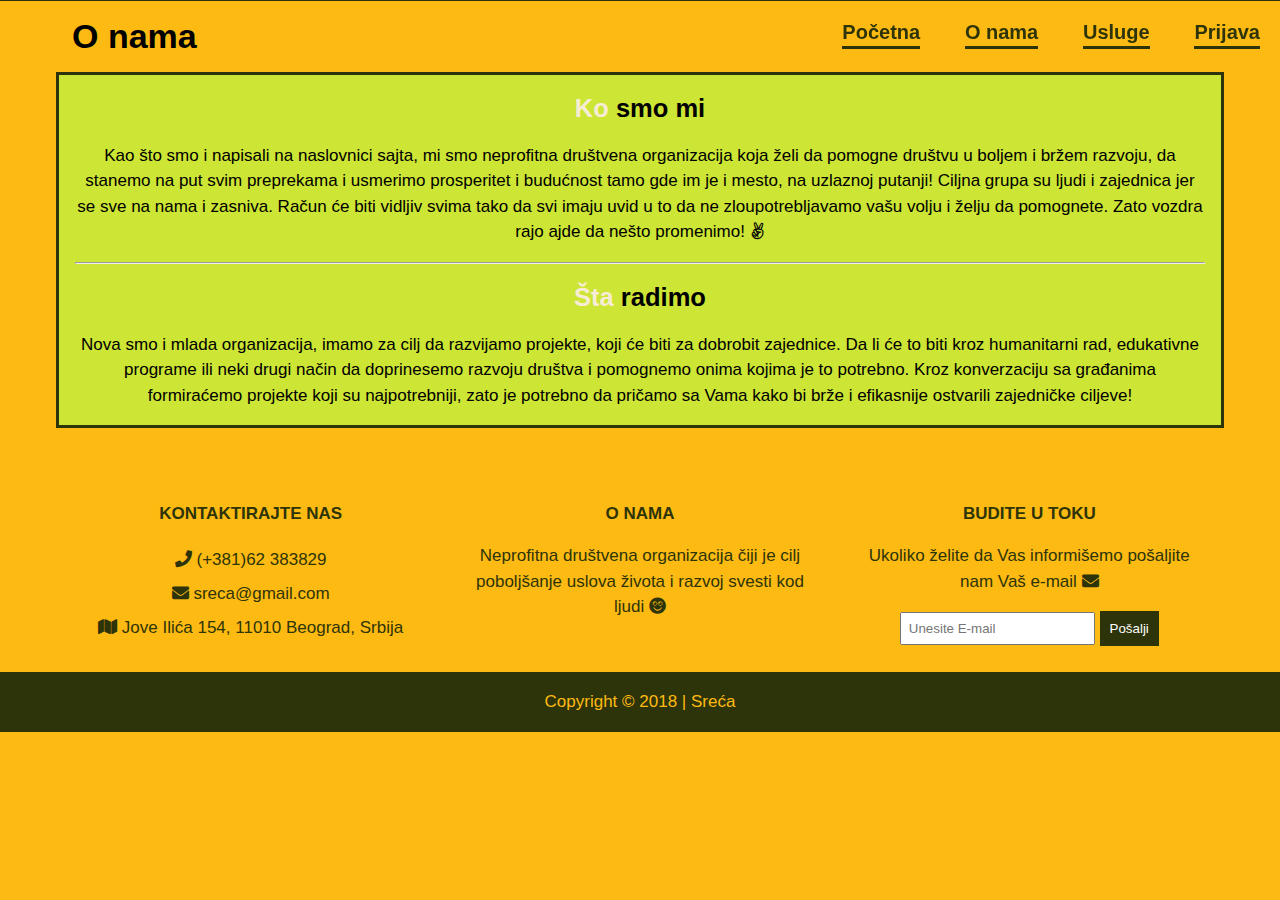
<file: about.html>
<!DOCTYPE html>



<html>
  <head>
    <meta charset="utf-8">
    <title>Sreća | O nama</title>
    <link rel="icon" href="./images/Sreca.png">
    <link rel="stylesheet" href="css/flexboxgrid.css">
    <link rel="stylesheet" href="css/fontawesome-all.css">
    <link rel="stylesheet" href="css/style.css">
    <script src="https://code.jquery.com/jquery-3.2.1.js"></script>

  </head>
  <body>
    <!-- HEADER -->
    <header id="main-header">

      <nav>
        <div class="menu-icon">
          <img id="img-other" src="images/Sreca.png" alt="">
            <i class="fa fa-bars fa-2x"></i>
        </div>

        <div class="menu">
          <ul>
            <li><a href="index.html">Početna</a></li>
            <li class="current"><a href="about.html">O nama</a></li>
            <li><a href="services.html">Usluge</a></li>
            <li><a href="contact.html">Prijava</a></li>
          </ul>
        </div>
      </nav>

    </header>

    <!-- SUBHEADER -->
    <section id="subheader">
       <div class="container">
         <div class="row">
           <div class="col-xs-12 col-sm-12 col-md-12 col-lg-12">
             <h1>O nama</h1>
           </div>
         </div>
       </div>
    </section>

    <!-- MAIN PAGE -->
    <section id="page" class="about">
      <div class="container">
        <div class="row center-xs center-sm center-md center-lg">
          <div class="col-xs-12 col-sm-12 col-md-12 col-lg-12 about-content">
            <h2><span class="primary-text">Ko</span> smo mi</h2>
            <p>Kao što smo i napisali na naslovnici sajta, mi smo neprofitna društvena organizacija koja želi da pomogne društvu u boljem i bržem razvoju,
               da stanemo na put svim preprekama i usmerimo prosperitet i budućnost tamo gde im je i mesto, na uzlaznoj putanji!
               Ciljna grupa su ljudi i zajednica jer se sve na nama i zasniva. Račun će biti vidljiv svima tako da svi imaju uvid u to da ne zloupotrebljavamo
               vašu volju i želju da pomognete.
               Zato vozdra rajo ajde da nešto promenimo! <i class="fab fa-angellist"></i></p>
            <hr>
            <h2><span class="primary-text">Šta</span> radimo</h2>
            <p>Nova smo i mlada organizacija, imamo za cilj da razvijamo projekte, koji će biti za dobrobit zajednice.
              Da li će to biti kroz humanitarni rad, edukativne programe ili neki drugi način da doprinesemo razvoju društva i pomognemo onima kojima je to potrebno.
              Kroz konverzaciju sa građanima formiraćemo projekte koji su najpotrebniji,
              zato je potrebno da pričamo sa Vama kako bi brže i efikasnije ostvarili zajedničke ciljeve! </p>
          </div>
        </div>
      </div>
    </section>
      <!-- COMPANY -->
      <section id="company">
        <div class="container">
          <div class="row center-xs center-sm center-md center-lg company-content">
            <div class="col-xs-12 col-sm-4 col-md-4 col-lg-4">
              <h4>Kontaktirajte nas</h4>
              <ul>
                <li><i class="fa fa-phone"></i> (+381)62 383829</li>
                <li><i class="fa fa-envelope"></i> sreca@gmail.com</li>
                <li><i class="fa fa-map"></i> Jove Ilića 154, 11010 Beograd, Srbija</li>
              </ul>
            </div>
            <div class="col-xs-12 col-sm-4 col-md-4 col-lg-4">
              <h4>O nama</h4>
              <p>Neprofitna društvena organizacija čiji je cilj poboljšanje uslova života i razvoj svesti kod ljudi <i class="fas fa-smile"></i></p>
            </div>
            <div class="col-xs-12 col-sm-4 col-md-4 col-lg-4">
              <h4>Budite u toku</h4>
              <p>Ukoliko želite da Vas informišemo pošaljite nam Vaš e-mail <i class="fas fa-envelope"></i></p>
              <form>
                <input type="text" name="email" placeholder="Unesite E-mail">
                <button type="submit" name="button">Pošalji</button>
              </form>
            </div>
          </div>
        </div>
      </section>


      <!-- FOOTER -->
      <footer id="main-footer">
        <div class="container">
          <div class="row center-xs center-sm center-md center-lg">
            <div class="col-xs-12 col-sm-12 col-md-12 col-lg-12">
              <p>Copyright &copy; 2018 | Sreća</p>
            </div>
          </div>
        </div>
      </footer>

      <script type="text/javascript">

        //Menu button

        $(document).ready(function(){
          $(".menu-icon").on("click", function(){
            $("nav ul").toggleClass("showing");
          });
        });

        //Scrolling

        $(window).on("scroll", function(){
          if ($(window).scrollTop()) {
            $('nav').addClass('black');
          }
          else {
            $('nav').removeClass('black');
          };
        });


      </script>



  </body>
</html>
</file>
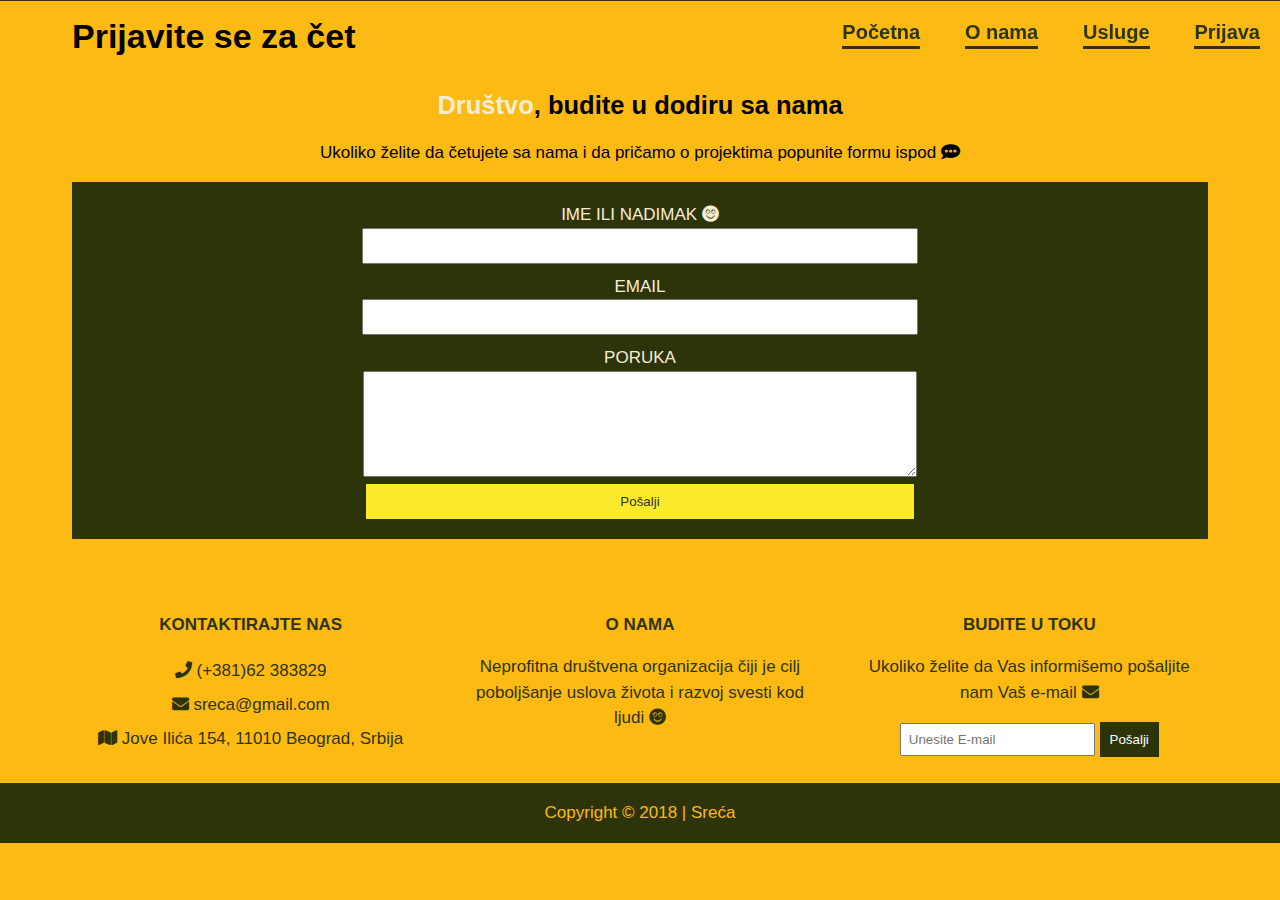
<file: contact.html>
<!DOCTYPE html>
<html>
  <head>
    <meta charset="utf-8">
    <title>Sreća | Prijava</title>
    <link rel="icon" href="./images/Sreca.png">
    <link rel="stylesheet" href="css/flexboxgrid.css">
    <link rel="stylesheet" href="css/fontawesome-all.css">
    <link rel="stylesheet" href="css/style.css">
    <script src="https://code.jquery.com/jquery-3.2.1.js"></script>

  </head>
  <body>
    <!-- HEADER -->
    <header id="main-header">

      <nav>
        <div class="menu-icon">
          <img id="img-other" src="images/Sreca.png" alt="">

            <i class="fa fa-bars fa-2x"></i>
        </div>

        <div class="menu">
          <ul>
            <li><a href="index.html">Početna</a></li>
            <li><a href="about.html">O nama</a></li>
            <li><a href="services.html">Usluge</a></li>
            <li class="current"><a href="contact.html">Prijava</a></li>
          </ul>
        </div>
      </nav>

    </header>

    <!-- SUBHEADER -->
    <section id="subheader">
       <div class="container">
         <div class="row">
           <div class="col-xs-12 col-sm-12 col-md-12 col-lg-12">
             <h1>Prijavite se za čet</h1>
           </div>
         </div>
       </div>
    </section>

    <!-- MAIN PAGE -->
    <section id="page" class="contact">
      <div class="container">
        <div class="row center-xs center-sm center-md center-lg">
          <div class="col-xs-12 col-sm-12 col-md-12 col-lg-12">
            <h2><span class="primary-text">Društvo</span>, budite u dodiru sa nama</h2>
            <p>Ukoliko želite da četujete sa nama i da pričamo o projektima popunite formu ispod <i class="fas fa-comment-alt"></i></p>
            <form>
              <div>
                <label for="name">Ime ili nadimak <i class="fas fa-smile"></i></label><br>
                <input type="text" name="name">
              </div>
              <div>
                <label for="email">Email</label><br>
                <input type="text" name="email">
              </div>
              <div>
                <label for="message">Poruka</label><br>
                <textarea name="message"></textarea>
              </div>
              <button type="submit" name="button">Pošalji</button>
            </form>
          </div>
        </div>
      </div>
    </section>
      <!-- COMPANY -->
      <section id="company">
        <div class="container">
          <div class="row center-xs center-sm center-md center-lg company-content">
            <div class="col-xs-12 col-sm-4 col-md-4 col-lg-4">
              <h4>Kontaktirajte nas</h4>
              <ul>
                <li><i class="fa fa-phone"></i> (+381)62 383829</li>
                <li><i class="fa fa-envelope"></i> sreca@gmail.com</li>
                <li><i class="fa fa-map"></i> Jove Ilića 154, 11010 Beograd, Srbija</li>
              </ul>
            </div>
            <div class="col-xs-12 col-sm-4 col-md-4 col-lg-4">
              <h4>O nama</h4>
              <p>Neprofitna društvena organizacija čiji je cilj poboljšanje uslova života i razvoj svesti kod ljudi <i class="fas fa-smile"></i></p>
            </div>
            <div class="col-xs-12 col-sm-4 col-md-4 col-lg-4">
              <h4>Budite u toku</h4>
              <p>Ukoliko želite da Vas informišemo pošaljite nam Vaš e-mail <i class="fas fa-envelope"></i></p>
              <form>
                <input type="text" name="email" placeholder="Unesite E-mail">
                <button type="submit" name="button">Pošalji</button>
              </form>
            </div>
          </div>
        </div>
      </section>


      <!-- FOOTER -->
      <footer id="main-footer">
        <div class="container">
          <div class="row center-xs center-sm center-md center-lg">
            <div class="col-xs-12 col-sm-12 col-md-12 col-lg-12">
              <p>Copyright &copy; 2018 | Sreća</p>
            </div>
          </div>
        </div>
      </footer>

      <script type="text/javascript">

        //Menu button

        $(document).ready(function(){
          $(".menu-icon").on("click", function(){
            $("nav ul").toggleClass("showing");
          });
        });

        //Scrolling

        $(window).on("scroll", function(){
          if ($(window).scrollTop()) {
            $('nav').addClass('black');
          }
          else {
            $('nav').removeClass('black');
          };
        });


      </script>


  </body>
</html>
</file>
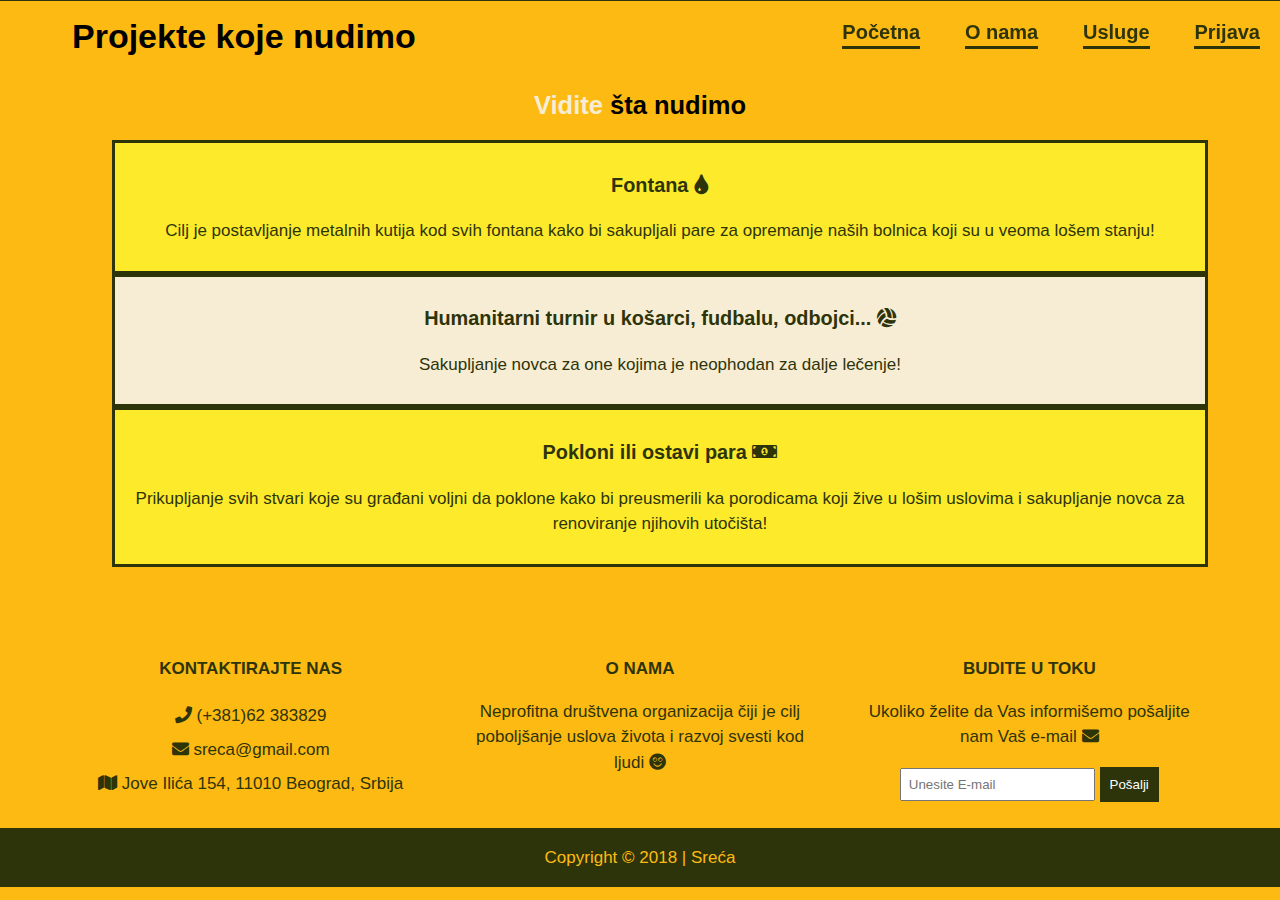
<file: services.html>
<!DOCTYPE html>
<html>
  <head>
    <meta charset="utf-8">
    <title>Sreća | Usluge</title>
    <link rel="icon" href="./images/Sreca.png">
    <link rel="stylesheet" href="css/flexboxgrid.css">
    <link rel="stylesheet" href="css/fontawesome-all.css">
    <link rel="stylesheet" href="css/style.css">
    <script src="https://code.jquery.com/jquery-3.2.1.js"></script>

  </head>
  <body>
    <!-- HEADER -->
    <header id="main-header">

      <nav>
        <div class="menu-icon">
          <img id="img-other" src="images/Sreca.png" alt="">

            <i class="fa fa-bars fa-2x"></i>
        </div>

        <div class="menu">
          <ul>
            <li><a href="index.html">Početna</a></li>
            <li><a href="about.html">O nama</a></li>
            <li class="current"><a href="services.html">Usluge</a></li>
            <li><a href="contact.html">Prijava</a></li>
          </ul>
        </div>
      </nav>

    </header>

    <!-- SUBHEADER -->
    <section id="subheader">
       <div class="container">
         <div class="row">
           <div class="col-xs-12 col-sm-12 col-md-12 col-lg-12">
             <h1>Projekte koje nudimo</h1>
           </div>
         </div>
       </div>
    </section>

    <!-- MAIN PAGE -->
    <section id="page" class="services">
      <div class="container">
        <div class="row center-xs center-sm center-md center-lg">
          <div class="col-xs-12 col-sm-12 col-md-12 col-lg-12">
            <h2><span class="primary-text">Vidite</span> šta nudimo</h2>
            <ul>
              <li>
                <h3>Fontana <i class="fas fa-tint"></i></h3>
                <p>Cilj je postavljanje metalnih kutija kod svih fontana kako bi sakupljali pare za opremanje naših bolnica koji su u veoma lošem stanju!</p>
              </li>
              <li>
                <h3>Humanitarni turnir u košarci, fudbalu, odbojci... <i class="fas fa-volleyball-ball"></i></h3>
                <p>Sakupljanje novca za one kojima je neophodan za dalje lečenje!</p>
              </li>
              <li>
                <h3>Pokloni ili ostavi para <i class="fas fa-money-bill-alt"></i></h3>
                <p>Prikupljanje svih stvari koje su građani voljni da poklone kako bi preusmerili ka porodicama koji žive u lošim uslovima
                   i sakupljanje novca za renoviranje njihovih utočišta!</p>
              </li>
            </ul>
          </div>
        </div>
      </div>
    </section>
      <!-- COMPANY -->
      <section id="company">
        <div class="container">
          <div class="row center-xs center-sm center-md center-lg company-content">
            <div class="col-xs-12 col-sm-4 col-md-4 col-lg-4">
              <h4>Kontaktirajte nas</h4>
              <ul>
                <li><i class="fa fa-phone"></i> (+381)62 383829</li>
                <li><i class="fa fa-envelope"></i> sreca@gmail.com</li>
                <li><i class="fa fa-map"></i> Jove Ilića 154, 11010 Beograd, Srbija</li>
              </ul>
            </div>
            <div class="col-xs-12 col-sm-4 col-md-4 col-lg-4">
              <h4>O nama</h4>
              <p>Neprofitna društvena organizacija čiji je cilj poboljšanje uslova života i razvoj svesti kod ljudi <i class="fas fa-smile"></i></p>
            </div>
            <div class="col-xs-12 col-sm-4 col-md-4 col-lg-4">
              <h4>Budite u toku</h4>
              <p>Ukoliko želite da Vas informišemo pošaljite nam Vaš e-mail <i class="fas fa-envelope"></i></p>
              <form>
                <input type="text" name="email" placeholder="Unesite E-mail">
                <button type="submit" name="button">Pošalji</button>
              </form>
            </div>
          </div>
        </div>
      </section>


      <!-- FOOTER -->
      <footer id="main-footer">
        <div class="container">
          <div class="row center-xs center-sm center-md center-lg">
            <div class="col-xs-12 col-sm-12 col-md-12 col-lg-12">
              <p>Copyright &copy; 2018 | Sreća</p>
            </div>
          </div>
        </div>
      </footer>

      <script type="text/javascript">

        //Menu button

        $(document).ready(function(){
          $(".menu-icon").on("click", function(){
            $("nav ul").toggleClass("showing");
          });
        });

        //Scrolling

        $(window).on("scroll", function(){
          if ($(window).scrollTop()) {
            $('nav').addClass('black');
          }
          else {
            $('nav').removeClass('black');
          };
        });


      </script>


  </body>
</html>
</file>
<file: css/flexboxgrid.css>
/* Uncomment and set these variables to customize the grid. */

.container-fluid {
  margin-right: auto;
  margin-left: auto;
  padding-right: 2rem;
  padding-left: 2rem;
}

.row {
  box-sizing: border-box;
  display: -ms-flexbox;
  display: -webkit-box;
  display: flex;
  -ms-flex: 0 1 auto;
  -webkit-box-flex: 0;
  flex: 0 1 auto;
  -ms-flex-direction: row;
  -webkit-box-orient: horizontal;
  -webkit-box-direction: normal;
  flex-direction: row;
  -ms-flex-wrap: wrap;
  flex-wrap: wrap;
  margin-right: -1rem;
  margin-left: -1rem;
}

.row.reverse {
  -ms-flex-direction: row-reverse;
  -webkit-box-orient: horizontal;
  -webkit-box-direction: reverse;
  flex-direction: row-reverse;
}

.col.reverse {
  -ms-flex-direction: column-reverse;
  -webkit-box-orient: vertical;
  -webkit-box-direction: reverse;
  flex-direction: column-reverse;
}

.col-xs,
.col-xs-1,
.col-xs-2,
.col-xs-3,
.col-xs-4,
.col-xs-5,
.col-xs-6,
.col-xs-7,
.col-xs-8,
.col-xs-9,
.col-xs-10,
.col-xs-11,
.col-xs-12 {
  box-sizing: border-box;
  -ms-flex: 0 0 auto;
  -webkit-box-flex: 0;
  flex: 0 0 auto;
  padding-right: 1rem;
  padding-left: 1rem;
}

.col-xs {
  -webkit-flex-grow: 1;
  -ms-flex-positive: 1;
  -webkit-box-flex: 1;
  flex-grow: 1;
  -ms-flex-preferred-size: 0;
  flex-basis: 0;
  max-width: 100%;
}

.col-xs-1 {
  -ms-flex-preferred-size: 8.333%;
  flex-basis: 8.333%;
  max-width: 8.333%;
}

.col-xs-2 {
  -ms-flex-preferred-size: 16.667%;
  flex-basis: 16.667%;
  max-width: 16.667%;
}

.col-xs-3 {
  -ms-flex-preferred-size: 25%;
  flex-basis: 25%;
  max-width: 25%;
}

.col-xs-4 {
  -ms-flex-preferred-size: 33.333%;
  flex-basis: 33.333%;
  max-width: 33.333%;
}

.col-xs-5 {
  -ms-flex-preferred-size: 41.667%;
  flex-basis: 41.667%;
  max-width: 41.667%;
}

.col-xs-6 {
  -ms-flex-preferred-size: 50%;
  flex-basis: 50%;
  max-width: 50%;
}

.col-xs-7 {
  -ms-flex-preferred-size: 58.333%;
  flex-basis: 58.333%;
  max-width: 58.333%;
}

.col-xs-8 {
  -ms-flex-preferred-size: 66.667%;
  flex-basis: 66.667%;
  max-width: 66.667%;
}

.col-xs-9 {
  -ms-flex-preferred-size: 75%;
  flex-basis: 75%;
  max-width: 75%;
}

.col-xs-10 {
  -ms-flex-preferred-size: 83.333%;
  flex-basis: 83.333%;
  max-width: 83.333%;
}

.col-xs-11 {
  -ms-flex-preferred-size: 91.667%;
  flex-basis: 91.667%;
  max-width: 91.667%;
}

.col-xs-12 {
  -ms-flex-preferred-size: 100%;
  flex-basis: 100%;
  max-width: 100%;
}

.col-xs-offset-1 {
  margin-left: 8.333%;
}

.col-xs-offset-2 {
  margin-left: 16.667%;
}

.col-xs-offset-3 {
  margin-left: 25%;
}

.col-xs-offset-4 {
  margin-left: 33.333%;
}

.col-xs-offset-5 {
  margin-left: 41.667%;
}

.col-xs-offset-6 {
  margin-left: 50%;
}

.col-xs-offset-7 {
  margin-left: 58.333%;
}

.col-xs-offset-8 {
  margin-left: 66.667%;
}

.col-xs-offset-9 {
  margin-left: 75%;
}

.col-xs-offset-10 {
  margin-left: 83.333%;
}

.col-xs-offset-11 {
  margin-left: 91.667%;
}

.start-xs {
  -ms-flex-pack: start;
  -webkit-box-pack: start;
  justify-content: flex-start;
  text-align: start;
}

.center-xs {
  -ms-flex-pack: center;
  -webkit-box-pack: center;
  justify-content: center;
  text-align: center;
}

.end-xs {
  -ms-flex-pack: end;
  -webkit-box-pack: end;
  justify-content: flex-end;
  text-align: end;
}

.top-xs {
  -ms-flex-align: start;
  -webkit-box-align: start;
  align-items: flex-start;
}

.middle-xs {
  -ms-flex-align: center;
  -webkit-box-align: center;
  align-items: center;
}

.bottom-xs {
  -ms-flex-align: end;
  -webkit-box-align: end;
  align-items: flex-end;
}

.around-xs {
  -ms-flex-pack: distribute;
  justify-content: space-around;
}

.between-xs {
  -ms-flex-pack: justify;
  -webkit-box-pack: justify;
  justify-content: space-between;
}

.first-xs {
  -ms-flex-order: -1;
  -webkit-box-ordinal-group: 0;
  order: -1;
}

.last-xs {
  -ms-flex-order: 1;
  -webkit-box-ordinal-group: 2;
  order: 1;
}

@media only screen and (min-width: 48em) {
  .container {
    width: 46rem;
  }

  .col-sm,
  .col-sm-1,
  .col-sm-2,
  .col-sm-3,
  .col-sm-4,
  .col-sm-5,
  .col-sm-6,
  .col-sm-7,
  .col-sm-8,
  .col-sm-9,
  .col-sm-10,
  .col-sm-11,
  .col-sm-12 {
    box-sizing: border-box;
    -ms-flex: 0 0 auto;
    -webkit-box-flex: 0;
    flex: 0 0 auto;
    padding-right: 1rem;
    padding-left: 1rem;
  }

  .col-sm {
    -webkit-flex-grow: 1;
    -ms-flex-positive: 1;
    -webkit-box-flex: 1;
    flex-grow: 1;
    -ms-flex-preferred-size: 0;
    flex-basis: 0;
    max-width: 100%;
  }

  .col-sm-1 {
    -ms-flex-preferred-size: 8.333%;
    flex-basis: 8.333%;
    max-width: 8.333%;
  }

  .col-sm-2 {
    -ms-flex-preferred-size: 16.667%;
    flex-basis: 16.667%;
    max-width: 16.667%;
  }

  .col-sm-3 {
    -ms-flex-preferred-size: 25%;
    flex-basis: 25%;
    max-width: 25%;
  }

  .col-sm-4 {
    -ms-flex-preferred-size: 33.333%;
    flex-basis: 33.333%;
    max-width: 33.333%;
  }

  .col-sm-5 {
    -ms-flex-preferred-size: 41.667%;
    flex-basis: 41.667%;
    max-width: 41.667%;
  }

  .col-sm-6 {
    -ms-flex-preferred-size: 50%;
    flex-basis: 50%;
    max-width: 50%;
  }

  .col-sm-7 {
    -ms-flex-preferred-size: 58.333%;
    flex-basis: 58.333%;
    max-width: 58.333%;
  }

  .col-sm-8 {
    -ms-flex-preferred-size: 66.667%;
    flex-basis: 66.667%;
    max-width: 66.667%;
  }

  .col-sm-9 {
    -ms-flex-preferred-size: 75%;
    flex-basis: 75%;
    max-width: 75%;
  }

  .col-sm-10 {
    -ms-flex-preferred-size: 83.333%;
    flex-basis: 83.333%;
    max-width: 83.333%;
  }

  .col-sm-11 {
    -ms-flex-preferred-size: 91.667%;
    flex-basis: 91.667%;
    max-width: 91.667%;
  }

  .col-sm-12 {
    -ms-flex-preferred-size: 100%;
    flex-basis: 100%;
    max-width: 100%;
  }

  .col-sm-offset-1 {
    margin-left: 8.333%;
  }

  .col-sm-offset-2 {
    margin-left: 16.667%;
  }

  .col-sm-offset-3 {
    margin-left: 25%;
  }

  .col-sm-offset-4 {
    margin-left: 33.333%;
  }

  .col-sm-offset-5 {
    margin-left: 41.667%;
  }

  .col-sm-offset-6 {
    margin-left: 50%;
  }

  .col-sm-offset-7 {
    margin-left: 58.333%;
  }

  .col-sm-offset-8 {
    margin-left: 66.667%;
  }

  .col-sm-offset-9 {
    margin-left: 75%;
  }

  .col-sm-offset-10 {
    margin-left: 83.333%;
  }

  .col-sm-offset-11 {
    margin-left: 91.667%;
  }

  .start-sm {
    -ms-flex-pack: start;
    -webkit-box-pack: start;
    justify-content: flex-start;
    text-align: start;
  }

  .center-sm {
    -ms-flex-pack: center;
    -webkit-box-pack: center;
    justify-content: center;
    text-align: center;
  }

  .end-sm {
    -ms-flex-pack: end;
    -webkit-box-pack: end;
    justify-content: flex-end;
    text-align: end;
  }

  .top-sm {
    -ms-flex-align: start;
    -webkit-box-align: start;
    align-items: flex-start;
  }

  .middle-sm {
    -ms-flex-align: center;
    -webkit-box-align: center;
    align-items: center;
  }

  .bottom-sm {
    -ms-flex-align: end;
    -webkit-box-align: end;
    align-items: flex-end;
  }

  .around-sm {
    -ms-flex-pack: distribute;
    justify-content: space-around;
  }

  .between-sm {
    -ms-flex-pack: justify;
    -webkit-box-pack: justify;
    justify-content: space-between;
  }

  .first-sm {
    -ms-flex-order: -1;
    -webkit-box-ordinal-group: 0;
    order: -1;
  }

  .last-sm {
    -ms-flex-order: 1;
    -webkit-box-ordinal-group: 2;
    order: 1;
  }
}

@media only screen and (min-width: 62em) {
  .container {
    width: 61rem;
  }

  .col-md,
  .col-md-1,
  .col-md-2,
  .col-md-3,
  .col-md-4,
  .col-md-5,
  .col-md-6,
  .col-md-7,
  .col-md-8,
  .col-md-9,
  .col-md-10,
  .col-md-11,
  .col-md-12 {
    box-sizing: border-box;
    -ms-flex: 0 0 auto;
    -webkit-box-flex: 0;
    flex: 0 0 auto;
    padding-right: 1rem;
    padding-left: 1rem;
  }

  .col-md {
    -webkit-flex-grow: 1;
    -ms-flex-positive: 1;
    -webkit-box-flex: 1;
    flex-grow: 1;
    -ms-flex-preferred-size: 0;
    flex-basis: 0;
    max-width: 100%;
  }

  .col-md-1 {
    -ms-flex-preferred-size: 8.333%;
    flex-basis: 8.333%;
    max-width: 8.333%;
  }

  .col-md-2 {
    -ms-flex-preferred-size: 16.667%;
    flex-basis: 16.667%;
    max-width: 16.667%;
  }

  .col-md-3 {
    -ms-flex-preferred-size: 25%;
    flex-basis: 25%;
    max-width: 25%;
  }

  .col-md-4 {
    -ms-flex-preferred-size: 33.333%;
    flex-basis: 33.333%;
    max-width: 33.333%;
  }

  .col-md-5 {
    -ms-flex-preferred-size: 41.667%;
    flex-basis: 41.667%;
    max-width: 41.667%;
  }

  .col-md-6 {
    -ms-flex-preferred-size: 50%;
    flex-basis: 50%;
    max-width: 50%;
  }

  .col-md-7 {
    -ms-flex-preferred-size: 58.333%;
    flex-basis: 58.333%;
    max-width: 58.333%;
  }

  .col-md-8 {
    -ms-flex-preferred-size: 66.667%;
    flex-basis: 66.667%;
    max-width: 66.667%;
  }

  .col-md-9 {
    -ms-flex-preferred-size: 75%;
    flex-basis: 75%;
    max-width: 75%;
  }

  .col-md-10 {
    -ms-flex-preferred-size: 83.333%;
    flex-basis: 83.333%;
    max-width: 83.333%;
  }

  .col-md-11 {
    -ms-flex-preferred-size: 91.667%;
    flex-basis: 91.667%;
    max-width: 91.667%;
  }

  .col-md-12 {
    -ms-flex-preferred-size: 100%;
    flex-basis: 100%;
    max-width: 100%;
  }

  .col-md-offset-1 {
    margin-left: 8.333%;
  }

  .col-md-offset-2 {
    margin-left: 16.667%;
  }

  .col-md-offset-3 {
    margin-left: 25%;
  }

  .col-md-offset-4 {
    margin-left: 33.333%;
  }

  .col-md-offset-5 {
    margin-left: 41.667%;
  }

  .col-md-offset-6 {
    margin-left: 50%;
  }

  .col-md-offset-7 {
    margin-left: 58.333%;
  }

  .col-md-offset-8 {
    margin-left: 66.667%;
  }

  .col-md-offset-9 {
    margin-left: 75%;
  }

  .col-md-offset-10 {
    margin-left: 83.333%;
  }

  .col-md-offset-11 {
    margin-left: 91.667%;
  }

  .start-md {
    -ms-flex-pack: start;
    -webkit-box-pack: start;
    justify-content: flex-start;
    text-align: start;
  }

  .center-md {
    -ms-flex-pack: center;
    -webkit-box-pack: center;
    justify-content: center;
    text-align: center;
  }

  .end-md {
    -ms-flex-pack: end;
    -webkit-box-pack: end;
    justify-content: flex-end;
    text-align: end;
  }

  .top-md {
    -ms-flex-align: start;
    -webkit-box-align: start;
    align-items: flex-start;
  }

  .middle-md {
    -ms-flex-align: center;
    -webkit-box-align: center;
    align-items: center;
  }

  .bottom-md {
    -ms-flex-align: end;
    -webkit-box-align: end;
    align-items: flex-end;
  }

  .around-md {
    -ms-flex-pack: distribute;
    justify-content: space-around;
  }

  .between-md {
    -ms-flex-pack: justify;
    -webkit-box-pack: justify;
    justify-content: space-between;
  }

  .first-md {
    -ms-flex-order: -1;
    -webkit-box-ordinal-group: 0;
    order: -1;
  }

  .last-md {
    -ms-flex-order: 1;
    -webkit-box-ordinal-group: 2;
    order: 1;
  }
}

@media only screen and (min-width: 75em) {
  .container {
    width: 71rem;
  }

  .col-lg,
  .col-lg-1,
  .col-lg-2,
  .col-lg-3,
  .col-lg-4,
  .col-lg-5,
  .col-lg-6,
  .col-lg-7,
  .col-lg-8,
  .col-lg-9,
  .col-lg-10,
  .col-lg-11,
  .col-lg-12 {
    box-sizing: border-box;
    -ms-flex: 0 0 auto;
    -webkit-box-flex: 0;
    flex: 0 0 auto;
    padding-right: 1rem;
    padding-left: 1rem;
  }

  .col-lg {
    -webkit-flex-grow: 1;
    -ms-flex-positive: 1;
    -webkit-box-flex: 1;
    flex-grow: 1;
    -ms-flex-preferred-size: 0;
    flex-basis: 0;
    max-width: 100%;
  }

  .col-lg-1 {
    -ms-flex-preferred-size: 8.333%;
    flex-basis: 8.333%;
    max-width: 8.333%;
  }

  .col-lg-2 {
    -ms-flex-preferred-size: 16.667%;
    flex-basis: 16.667%;
    max-width: 16.667%;
  }

  .col-lg-3 {
    -ms-flex-preferred-size: 25%;
    flex-basis: 25%;
    max-width: 25%;
  }

  .col-lg-4 {
    -ms-flex-preferred-size: 33.333%;
    flex-basis: 33.333%;
    max-width: 33.333%;
  }

  .col-lg-5 {
    -ms-flex-preferred-size: 41.667%;
    flex-basis: 41.667%;
    max-width: 41.667%;
  }

  .col-lg-6 {
    -ms-flex-preferred-size: 50%;
    flex-basis: 50%;
    max-width: 50%;
  }

  .col-lg-7 {
    -ms-flex-preferred-size: 58.333%;
    flex-basis: 58.333%;
    max-width: 58.333%;
  }

  .col-lg-8 {
    -ms-flex-preferred-size: 66.667%;
    flex-basis: 66.667%;
    max-width: 66.667%;
  }

  .col-lg-9 {
    -ms-flex-preferred-size: 75%;
    flex-basis: 75%;
    max-width: 75%;
  }

  .col-lg-10 {
    -ms-flex-preferred-size: 83.333%;
    flex-basis: 83.333%;
    max-width: 83.333%;
  }

  .col-lg-11 {
    -ms-flex-preferred-size: 91.667%;
    flex-basis: 91.667%;
    max-width: 91.667%;
  }

  .col-lg-12 {
    -ms-flex-preferred-size: 100%;
    flex-basis: 100%;
    max-width: 100%;
  }

  .col-lg-offset-1 {
    margin-left: 8.333%;
  }

  .col-lg-offset-2 {
    margin-left: 16.667%;
  }

  .col-lg-offset-3 {
    margin-left: 25%;
  }

  .col-lg-offset-4 {
    margin-left: 33.333%;
  }

  .col-lg-offset-5 {
    margin-left: 41.667%;
  }

  .col-lg-offset-6 {
    margin-left: 50%;
  }

  .col-lg-offset-7 {
    margin-left: 58.333%;
  }

  .col-lg-offset-8 {
    margin-left: 66.667%;
  }

  .col-lg-offset-9 {
    margin-left: 75%;
  }

  .col-lg-offset-10 {
    margin-left: 83.333%;
  }

  .col-lg-offset-11 {
    margin-left: 91.667%;
  }

  .start-lg {
    -ms-flex-pack: start;
    -webkit-box-pack: start;
    justify-content: flex-start;
    text-align: start;
  }

  .center-lg {
    -ms-flex-pack: center;
    -webkit-box-pack: center;
    justify-content: center;
    text-align: center;
  }

  .end-lg {
    -ms-flex-pack: end;
    -webkit-box-pack: end;
    justify-content: flex-end;
    text-align: end;
  }

  .top-lg {
    -ms-flex-align: start;
    -webkit-box-align: start;
    align-items: flex-start;
  }

  .middle-lg {
    -ms-flex-align: center;
    -webkit-box-align: center;
    align-items: center;
  }

  .bottom-lg {
    -ms-flex-align: end;
    -webkit-box-align: end;
    align-items: flex-end;
  }

  .around-lg {
    -ms-flex-pack: distribute;
    justify-content: space-around;
  }

  .between-lg {
    -ms-flex-pack: justify;
    -webkit-box-pack: justify;
    justify-content: space-between;
  }

  .first-lg {
    -ms-flex-order: -1;
    -webkit-box-ordinal-group: 0;
    order: -1;
  }

  .last-lg {
    -ms-flex-order: 1;
    -webkit-box-ordinal-group: 2;
    order: 1;
  }
}
</file>
<file: css/style.css>
body{
  font-family: 'Open-sans', sans-serif;
  font-size: 17px;
  line-height: 1.5em;
  margin: 0;
  padding: 0;
  background: #FDBA12;
}

#img{
  width: 100%;
}
.image{
  width: 5%;
}


.container{
  margin: auto;
}

  /* CLASS */
  .primary-text{
    color:#F7EDD4;
  }

  .home-text{
    color: #CDE534;
  }

  .primary-background{
    color:#F7EDD4;
  }

    /* HEADER */
    #main-header{
      border-bottom: 1px solid #2E3409;
      background: #CDE534;
    }

    /* NAVBAR */

    nav{
      position: fixed;
      width: 100%;
    }

    nav ul{
      list-style: none;
      background: rgba(0, 0, 0, 0);
      overflow: hidden;
      color: #fff;
      padding: 0;
      text-align: right;
      margin: 0;
      transition: 1s;
    }



    nav.black ul{
      background: #CDE534;
    }

    nav ul li{
      display: inline-block;
      padding: 20px;
    }

    nav ul li a{
      text-decoration: none;
      color: #2E3409;
      font-size: 20px;
      border-bottom: 3px solid #2E3409;
      padding-bottom: 3px;
      font-weight: bolder;
    }



    nav ul li a:hover{
      text-decoration: none;
      color: #2E3409;
      font-size: 20px;
      border-bottom: 3px solid #CDE534;
      padding-bottom: 3px;
      font-weight: bolder;
    }

    .menu-icon{
      width: 100%;
      background: #2E3409;
      text-align: right;
      box-sizing: border-box;
      padding: 15px 24px;
      cursor: pointer;
      color: #fff;
      display: none;
    }

    .logo{
     position: fixed;
     float: left;
     margin: -10px 36px;
     color: #2E3409;
     font-weight: bolder;
     font-size: 26px;
    }

    /* SHOWCASE */

    #showcase{
      background: url('../images/smile.jpeg') no-repeat center center;
      border-bottom: 1px solid #56a79a;
      margin-bottom: 30px;
    }

    #showcase .row{
      height: 600px;
      list-style: none;
    }

    #showcase h1{
      font-size: 50px;
      margin: 0;
      padding-bottom: 20px;
      line-height: 90%;
    }

    #showcase p{
      color: #ccc;
      margin: 0;
      font-size: 20px;
    }

    #showcase .showcase-content{
      background: #333;
      color: #fff;
      border-radius: 90px;
      padding: 40px;
      background: rgba(0, 0, 0, 0.6);
    }

    /* FEATURES */
    #features h2{
      font-size: 35px;
      margin: 0;
      padding-bottom: 10px;
    }

    #features p{
      color: #2E3409;
      margin: 0;
      margin-bottom: 40px;
    }

    #features .fas{
      font-size: 60px;
      color: #2E3409;
    }

    /* INFO */
    #info{
      background: #F7EDD4 url('../images/') no-repeat;
      color: #2E3409;
    }

    #info h2{
      font-size: 35px;
      margin: 0;
      padding-bottom: 10px;
    }

    #info ul{
      list-style: none;
      padding: 0;
    }

    #info li{
      line-height: 2em;
      font-size: 20px;
    }

    /* COMPANY */

    #company{
      background: #FDBA12;
      color: #2E3409;
      padding: 10px 0;
    }

    #company h4{
      text-transform: uppercase;
      margin-bottom: 0;
    }

    #company ul{
      padding: 0;
      list-style: none;
      line-height: 2em;
    }

    #company input[type="text"]{
      padding: 7px;
    }

    #company button{
      background: #2E3409;
      color: #fff;
      padding: 10px;
      border: 0;
      cursor: pointer;
    }

    #company button:hover{
      background: #F7EDD4;
      color: #2E3409;
    }



    /* FOOTER */
    #main-footer{
      background: #2E3409;
      color: #FDBA12;
    }

    /* PAGE */
    #page{
      margin-bottom: 40px;
    }

    /* SERVICES */

    .services ul li{
      list-style: none;
      padding: 10px;
    }

    .services ul li:nth-child(odd){
      background: #FDEB2B;
      color: #2E3409;
      border-style: solid;
      border-color: #2E3409;
    }

    .services ul li:nth-child(even){
      background: #F7EDD4;
      color: #2E3409;
      border-style: solid;
      border-color: #2E3409;
    }

    /* CONTACT */

    .contact form{
      background: #2E3409;
      color: #fff;
      padding: 20px;
    }

    .contact form input[type="text"]{
      width: 50%;
      height: 30px;
      margin-bottom: 10px;
    }

    .contact form textarea{
      width: 50%;
      height: 100px;
    }

    .contact form button{
      width: 50%;
      padding: 10px 0;
      border: 0;
      background: #FDEB2B;
      color: #2E3409;
    }

    .contact form button:hover{
      background: #FDBA12;
      color: #F7EDD4;
      cursor: pointer;
    }


    .contact form label{
      text-transform: uppercase;
      color: #F7EDD4;
    }

    .about-content{
      background: #CDE534;
      border-style: solid;
      border-color: #2E3409;
    }




    /* MEDIA */
    @media(max-width: 768px){
      #showcase h1{
        font-size: 30px;
      }

      #img-other{
        width: 8%;
        float: left;
      }

      nav ul li a{
        color: #FDEB2B;
      }

      nav ul li a:hover{
        color: #FDEB2B;
      }

      .logo{
        position: fixed;
        top: 0;
        margin-top: -10px;
        color: #FDEB2B;
      }

      nav ul{
        max-height: 0px;
        background: #2E3409;
      }

      nav.black ul{
        background: #2E3409;
      }

      .showing{
        max-height: 20em;
      }

      nav ul li{
        box-sizing: border-box;
        width: 100%;
        padding: 24px 0;
        text-align: center;
      }
      .menu-icon{
        display: block;
      }

    }

    @media(max-width: 480px){
      #showcase .showcase-content{
        padding: 40px 10px;
      }
      #img-other{
        width: 14%;
        float: left;
      }
    }
</file>
